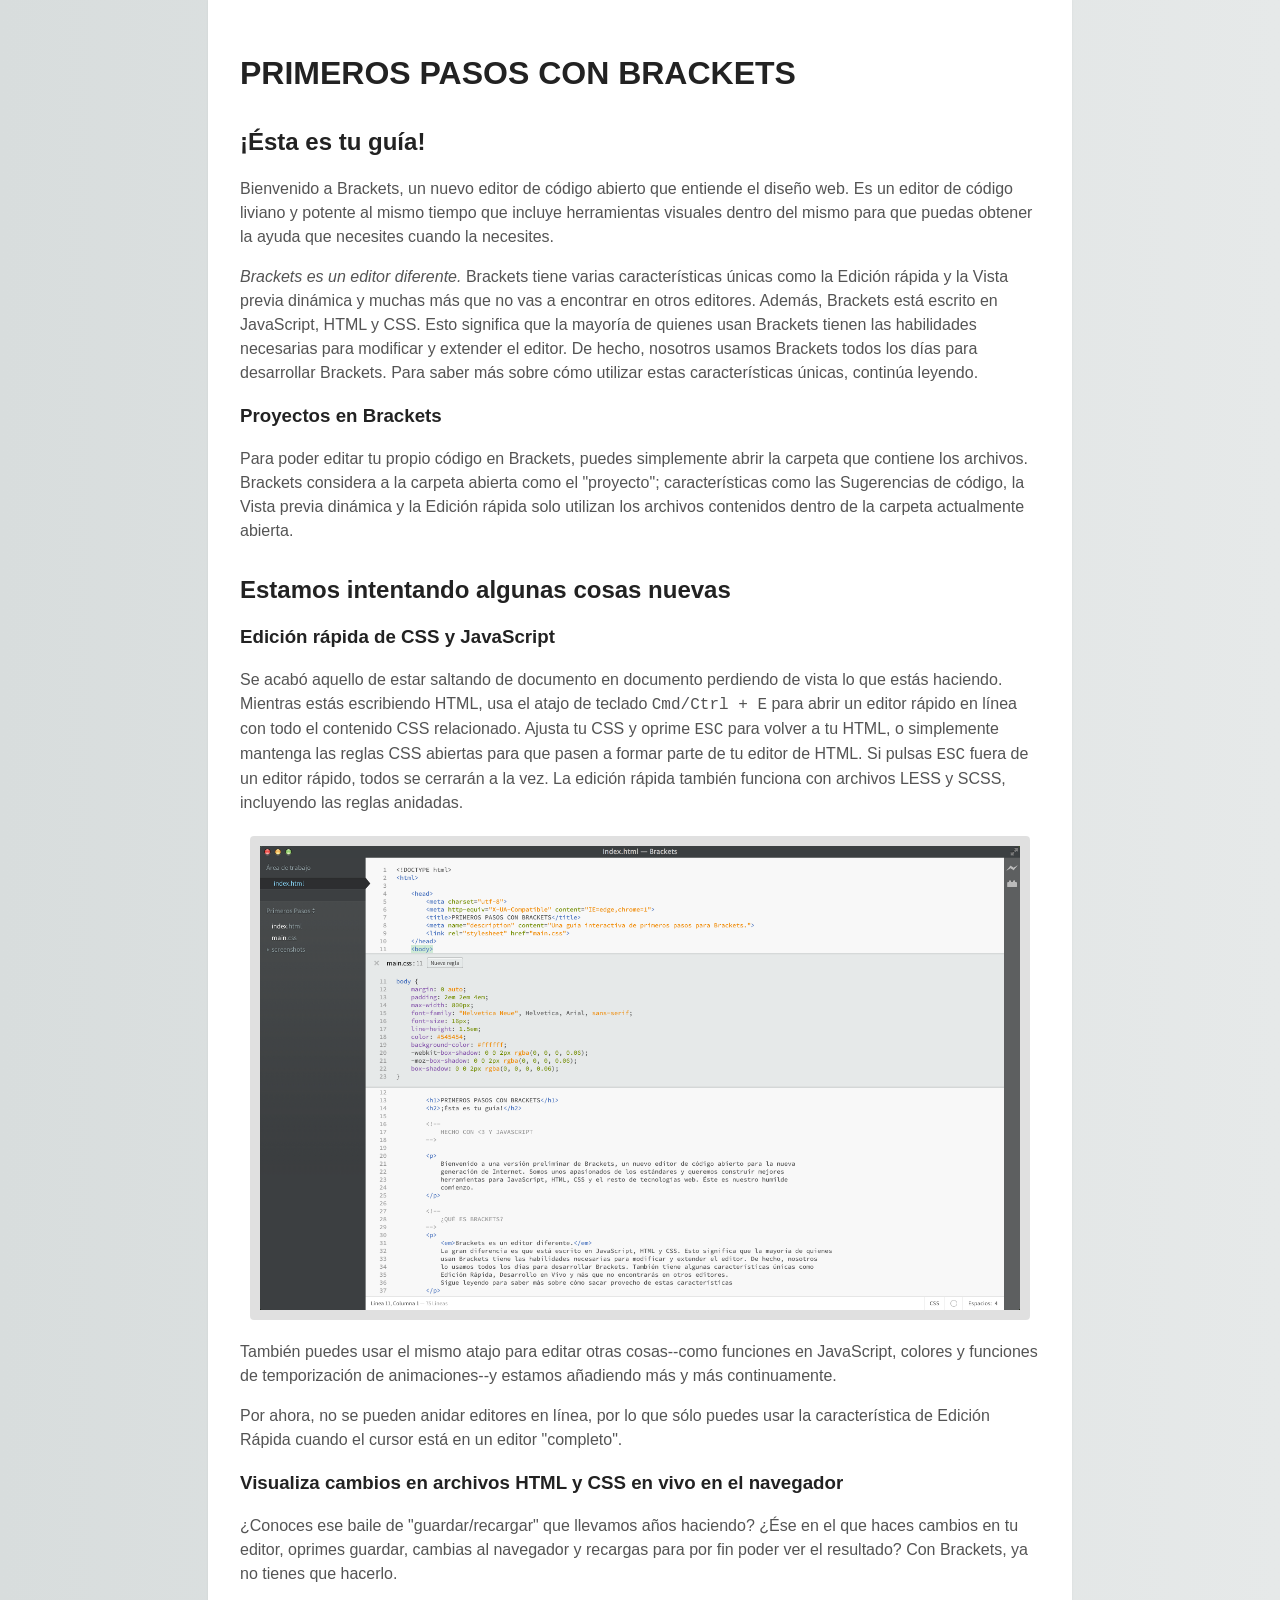
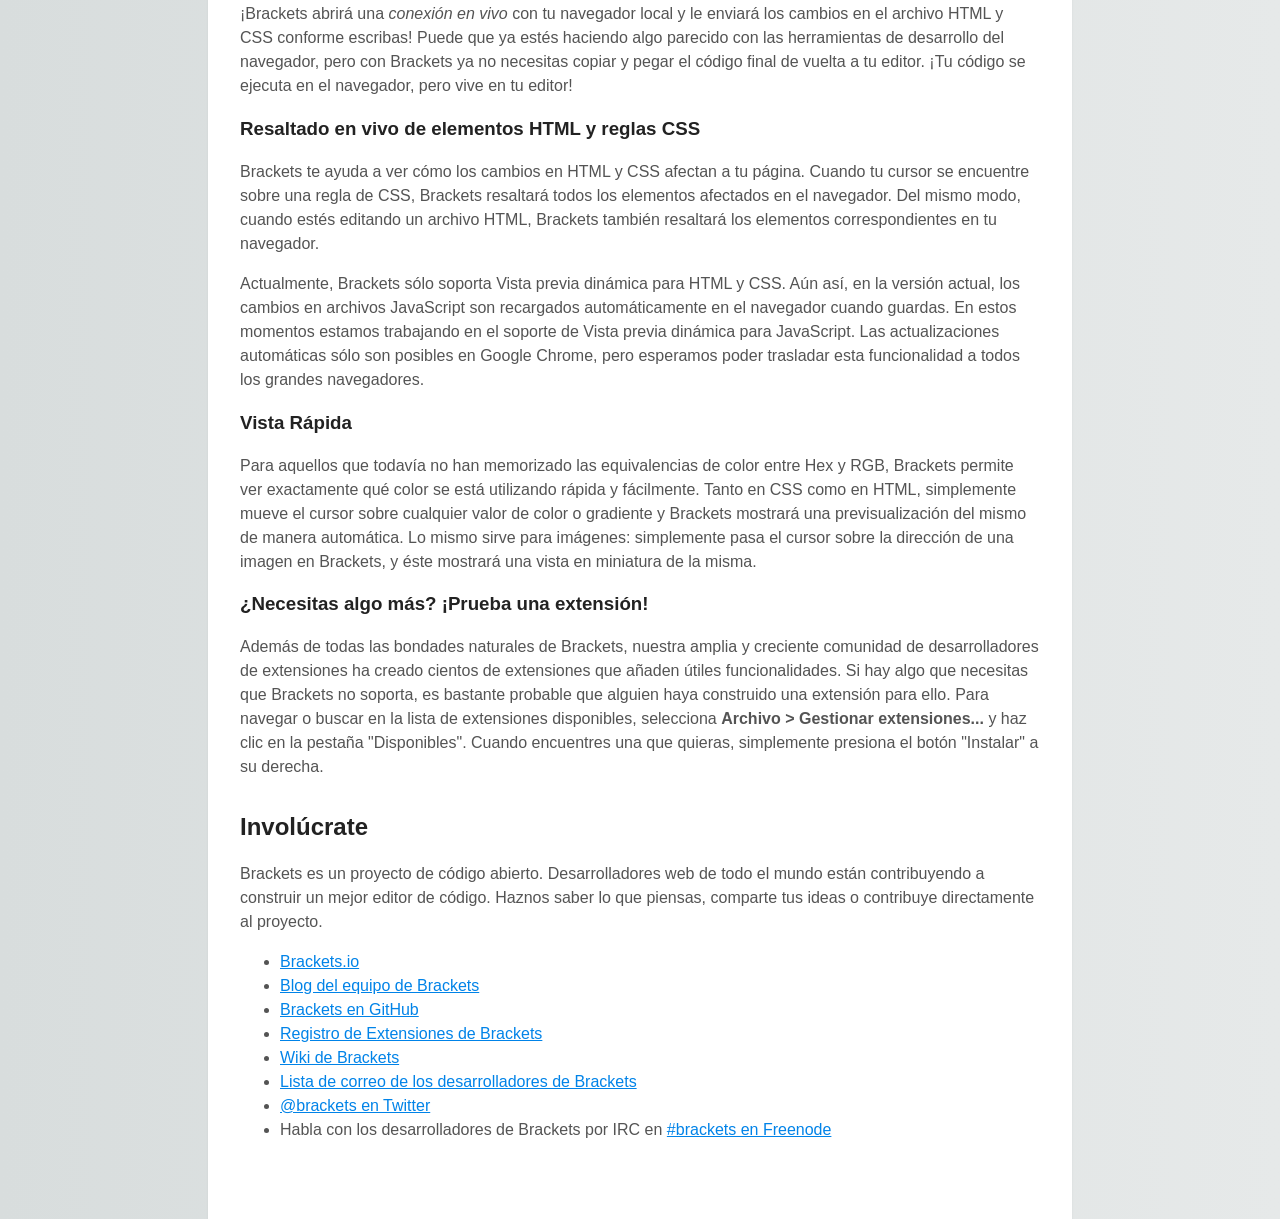
<file: index.html>
<!DOCTYPE html>
<html>

    <head>
        <meta charset="utf-8">
        <meta http-equiv="X-UA-Compatible" content="IE=edge">
        <title>PRIMEROS PASOS CON BRACKETS</title>
        <meta name="description" content="Una guía interactiva de primeros pasos para Brackets.">
        <link rel="stylesheet" href="main.css">
    </head>
    <body>

        <h1>PRIMEROS PASOS CON BRACKETS</h1>
        <h2>¡Ésta es tu guía!</h2>

        <!--
            HECHO CON <3 Y JAVASCRIPT
        -->

        <p>
            Bienvenido a Brackets, un nuevo editor de código abierto que entiende el diseño web. Es un editor de
            código liviano y potente al mismo tiempo que incluye herramientas visuales dentro del mismo para
            que puedas obtener la ayuda que necesites cuando la necesites.
        </p>

        <!--
            ¿QUÉ ES BRACKETS?
        -->
        <p>
            <em>Brackets es un editor diferente.</em>
            Brackets tiene varias características únicas como la Edición rápida y la Vista previa dinámica y muchas
            más que no vas a encontrar en otros editores. Además, Brackets está escrito en JavaScript, HTML y CSS.
            Esto significa que la mayoría de quienes usan Brackets tienen las habilidades necesarias para modificar y
            extender el editor. De hecho, nosotros usamos Brackets todos los días para desarrollar Brackets. Para
            saber más sobre cómo utilizar estas características únicas, continúa leyendo.
        </p>

        <!--
            EMPIEZA CON TUS PROPIOS ARCHIVOS
        -->

        <h3>Proyectos en Brackets</h3>
        <p>
            Para poder editar tu propio código en Brackets, puedes simplemente abrir la carpeta que contiene los
            archivos. Brackets considera a la carpeta abierta como el "proyecto"; características como las Sugerencias
            de código, la Vista previa dinámica y la Edición rápida solo utilizan los archivos contenidos dentro de
            la carpeta actualmente abierta.
        </p>

        <samp>
            Una vez que estés listo para salir del proyecto de ejemplo y editar tu propio código, puedes usar el menú
            despegable en la barra de la izquierda para cambiar de carpeta. En estos momentos, el menú despegable dice
            "Primeros Pasos" - la cual es la carpeta que contiene el archivo que estás viendo en estos momentos. Haz
            clic en el menú despegable y selecciona "Abrir carpeta…" para abrir tu carpeta.
            También puedes usar el menú despegable para abrir las carpetas que abriste recientemente, incluyendo este
            proyecto de ejemplo.
        </samp>

        <h2>Estamos intentando algunas cosas nuevas</h2>

        <!--
            LA RELACIÓN ENTRE HTML, CSS Y JAVASCRIPT
        -->
        <h3>Edición rápida de CSS y JavaScript</h3>
        <p>
            Se acabó aquello de estar saltando de documento en documento perdiendo de vista lo que estás haciendo. Mientras
            estás escribiendo HTML, usa el atajo de teclado <kbd>Cmd/Ctrl + E</kbd> para abrir un editor rápido en
            línea con todo el contenido CSS relacionado. Ajusta tu CSS y oprime <kbd>ESC</kbd> para volver a tu HTML,
            o simplemente mantenga las reglas CSS abiertas para que pasen a formar parte de tu editor de HTML. Si
            pulsas <kbd>ESC</kbd> fuera de un editor rápido, todos se cerrarán a la vez. La edición rápida también
            funciona con archivos LESS y SCSS, incluyendo las reglas anidadas.
        </p>

        <samp>
            ¿Quieres verlo funcionando? Coloca tu cursor sobre la etiqueta <!-- <samp> --> y oprime
            <kbd>Cmd/Ctrl + E</kbd>. Deberías ver aparecer un editor rápido de CSS más arriba, mostrando la regla de
            CSS que le afecta. La edición rápida funciona también en atributos de tipo clase e id. También puedes
            utilizarlo en tus archivos LESS o SCSS.

            Puedes crear nuevas reglas de la misma manera. Haz clic en una de las etiquetas <!-- <p> --> de más arriba
            y oprime <kbd>Cmd/Ctrl + E</kbd>. Todavía no hay reglas para ese elemento, pero puedes hacer clic en el
            botón Nueva Regla para añadir una nueva regla a las etiquetas <!-- <p> -->.
        </samp>

        <a href="screenshots/quick-edit.png">
            <img alt="Una captura de pantalla con un Editor Rápido de CSS" src="screenshots/quick-edit.png" />
        </a>

        <p>
            También puedes usar el mismo atajo para editar otras cosas--como funciones en JavaScript, colores y
            funciones de temporización de animaciones--y estamos añadiendo más y más continuamente.
        </p>
        <p>
            Por ahora, no se pueden anidar editores en línea, por lo que sólo puedes usar la característica de
            Edición Rápida cuando el cursor está en un editor "completo".
        </p>

        <!--
            LIVE PREVIEW
        -->
        <h3>Visualiza cambios en archivos HTML y CSS en vivo en el navegador</h3>
        <p>
            ¿Conoces ese baile de "guardar/recargar" que llevamos años haciendo? ¿Ése en el que haces cambios en tu
            editor, oprimes guardar, cambias al navegador y recargas para por fin poder ver el resultado? Con
            Brackets, ya no tienes que hacerlo.
        </p>
        <p>
            ¡Brackets abrirá una <em>conexión en vivo</em> con tu navegador local y le enviará los cambios en el
            archivo HTML y CSS conforme escribas! Puede que ya estés haciendo algo parecido con las herramientas de
            desarrollo del navegador, pero con Brackets ya no necesitas copiar y pegar el código final de vuelta a tu
            editor. ¡Tu código se ejecuta en el navegador, pero vive en tu editor!
        </p>

        <h3>Resaltado en vivo de elementos HTML y reglas CSS</h3>
        <p>
            Brackets te ayuda a ver cómo los cambios en HTML y CSS afectan a tu página. Cuando tu cursor se encuentre
            sobre una regla de CSS, Brackets resaltará todos los elementos afectados en el navegador. Del mismo modo,
            cuando estés editando un archivo HTML, Brackets también resaltará los elementos correspondientes en tu navegador.
        </p>

        <samp>
            Si tienes instalado Google Chrome, puedes probarlo tú mismo. Haz clic sobre el icono del rayo de la
            esquina superior derecha o presiona <kbd>Cmd/Ctrl + Alt + P</kbd>. Cuando la Vista previa dinámica está
            funcionando en un documento HTML, todos los documentos CSS relacionados se pueden editar en tiempo real.
            El icono pasará de gris a dorado cuando Brackets consiga establecer una conexión con tu navegador.

            Ahora, coloca el cursor sobre la etiqueta <!-- <img> --> que se encuentra un poco más arriba. Observa
            cómo aparece el resaltado azul alrededor de la imagen en Chrome. Luego, utiliza <kbd>Cmd/Ctrl + E</kbd>
            para abrir las reglas de CSS existentes. Intenta cambiar el tamaño del borde de 10px a 20px o el color
            del fondo de "transparent" a "hotpink". Si Brackets y tu navegador están funcionando en paralelo, verás
            los cambios reflejados de manera instantánea en tu navegador. Genial, ¿verdad?
        </samp>

        <p class="note">
            Actualmente, Brackets sólo soporta Vista previa dinámica para HTML y CSS. Aún así, en la versión actual,
            los cambios en archivos JavaScript son recargados automáticamente en el navegador cuando guardas. En estos
            momentos estamos trabajando en el soporte de Vista previa dinámica para JavaScript. Las actualizaciones
            automáticas sólo son posibles en Google Chrome, pero esperamos poder trasladar esta funcionalidad a todos
            los grandes navegadores.
        </p>

        <h3>Vista Rápida</h3>
        <p>
            Para aquellos que todavía no han memorizado las equivalencias de color entre Hex y RGB, Brackets permite
            ver exactamente qué color se está utilizando rápida y fácilmente. Tanto en CSS como en HTML, simplemente
            mueve el cursor sobre cualquier valor de color o gradiente y Brackets mostrará una previsualización del
            mismo de manera automática. Lo mismo sirve para imágenes: simplemente pasa el cursor sobre la dirección
            de una imagen en Brackets, y éste mostrará una vista en miniatura de la misma.
        </p>

        <samp>
            Para probar la previsualización tú mismo, coloca el cursor en la etiqueta <!-- <body> --> al principio de
            este documento y oprime <kbd>Cmd/Ctrl + E</kbd> para abrir un editor CSS. Ahora, simplemente mueve el
            cursor sobre cualquiera de los colores dentro del CSS. También puedes verlo funcionando en gradientes
            abriendo un editor de CSS en la etiqueta <!-- <html> --> y pasando el cursor por cualquiera de los valores
            para las imágenes de fondo. Para probar la vista previa de imágenes, coloca el cursor sobre la imagen
            incluida antes en éste documento.
        </samp>

        <h3>¿Necesitas algo más? ¡Prueba una extensión!</h3>
        <p>
            Además de todas las bondades naturales de Brackets, nuestra amplia y creciente comunidad de desarrolladores
            de extensiones ha creado cientos de extensiones que añaden útiles funcionalidades. Si hay algo que
            necesitas que Brackets no soporta, es bastante probable que alguien haya construido una extensión para
            ello. Para navegar o buscar en la lista de extensiones disponibles, selecciona <strong>Archivo >
            Gestionar extensiones...</strong> y haz clic en la pestaña "Disponibles". Cuando encuentres una que
            quieras, simplemente presiona el botón "Instalar" a su derecha.
        </p>

        <!--
            HAZNOS SABER LO QUE PIENSAS
        -->
        <h2>Involúcrate</h2>
        <p>
            Brackets es un proyecto de código abierto. Desarrolladores web de todo el mundo están contribuyendo
            a construir un mejor editor de código. Haznos saber lo que piensas, comparte tus ideas o contribuye
            directamente al proyecto.
        </p>
        <ul>
            <li><a href="http://brackets.io">Brackets.io</a></li>
            <li><a href="http://blog.brackets.io">Blog del equipo de Brackets</a></li>
            <li><a href="https://github.com/adobe/brackets">Brackets en GitHub</a></li>
            <li><a href="https://brackets-registry.aboutweb.com">Registro de Extensiones de Brackets</a></li>
            <li><a href="https://github.com/adobe/brackets/wiki">Wiki de Brackets</a></li>
            <li><a href="https://groups.google.com/forum/#!forum/brackets-dev">Lista de correo de los desarrolladores de Brackets</a></li>
            <li><a href="https://twitter.com/brackets">@brackets en Twitter</a></li>
            <li>Habla con los desarrolladores de Brackets por IRC en <a href="http://webchat.freenode.net/?channels=brackets&uio=d4">#brackets en Freenode</a></li>
        </ul>

    </body>
</html>
<!--

    [[[[[[[[[[[[[[[      ]]]]]]]]]]]]]]]
    [::::::::::::::      ::::::::::::::]
    [::::::::::::::      ::::::::::::::]
    [::::::[[[[[[[:      :]]]]]]]::::::]
    [:::::[                      ]:::::]
    [:::::[                      ]:::::]
    [:::::[                      ]:::::]
    [:::::[                      ]:::::]
    [:::::[     CODE THE WEB     ]:::::]
    [:::::[  http://brackets.io  ]:::::]
    [:::::[                      ]:::::]
    [:::::[                      ]:::::]
    [:::::[                      ]:::::]
    [:::::[                      ]:::::]
    [::::::[[[[[[[:      :]]]]]]]::::::]
    [::::::::::::::      ::::::::::::::]
    [::::::::::::::      ::::::::::::::]
    [[[[[[[[[[[[[[[      ]]]]]]]]]]]]]]]

-->
</file>
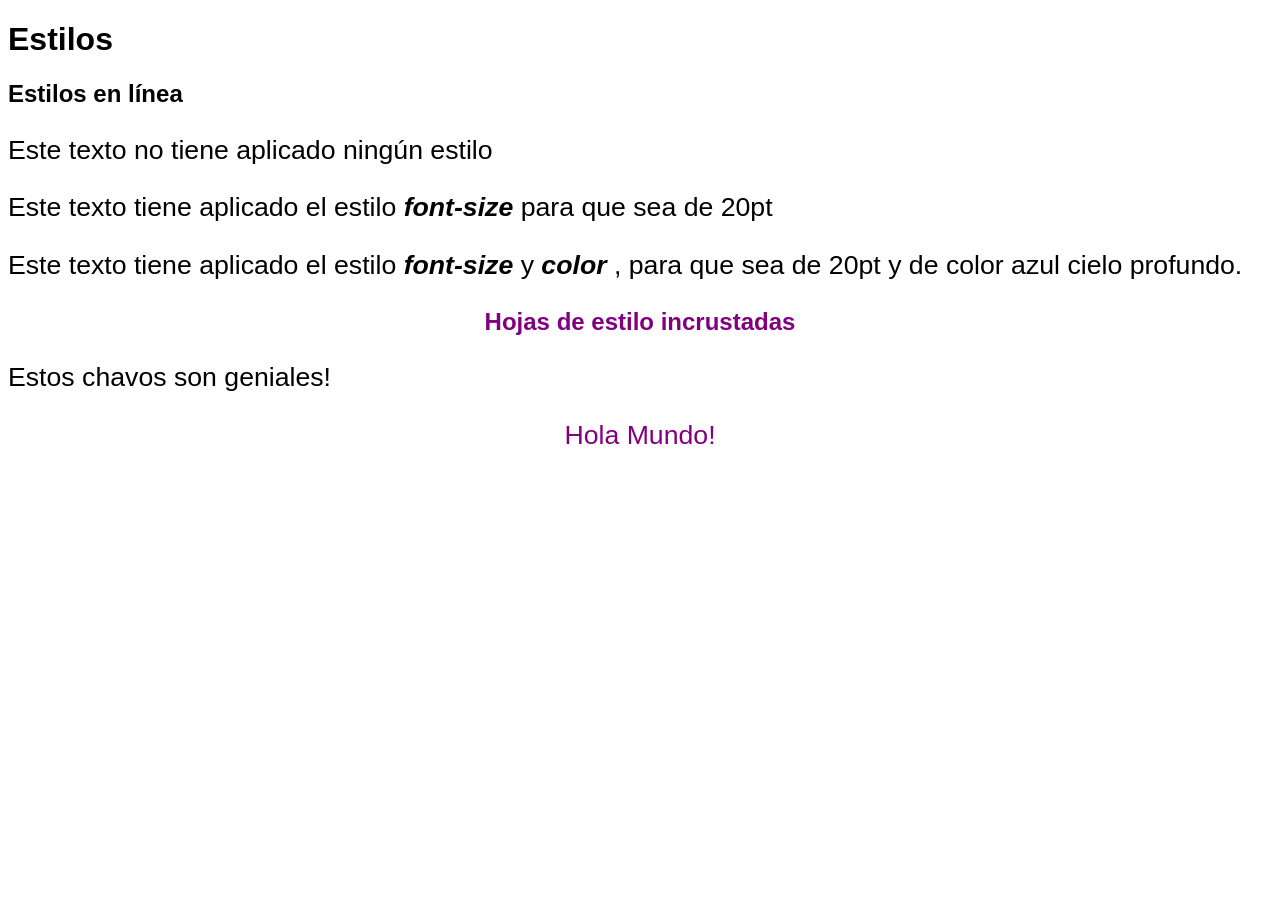
<file: CSS.html>
<!DOCTYPE html>
<html>
<head>
      <meta charset = "utf-8">
      <title>Estilos (CSS)</title>

      <style type = "text/css">
          em{font-weight: bold;
             color:black;}
          h1{font-family: tahoma, helvetica, sans-serif;}
          h2{font-family: arial, sans-serif}
          p {font-size: 20pt;
             font-family: arial, sans-serif;}
          .especial{color: purple;
                    text-align: center;}
      </style>
</head>

<body>
     <h1>Estilos</h1>

    <h2>Estilos en línea</h2>
    <p>Este texto no tiene aplicado ningún estilo</p>
    <p>Este texto tiene aplicado el estilo<em> font-size </em>para que sea de 20pt</p>
    <p>Este texto tiene aplicado el estilo<em> font-size </em>y<em> color </em>, para que sea de 20pt y de color azul cielo profundo.</p>

    <h2 class = "especial">Hojas de estilo incrustadas</h2>

    <p>Estos chavos son geniales!</p>
    <p class = "especial">Hola Mundo!</p>

    </body>
</html>
</file>
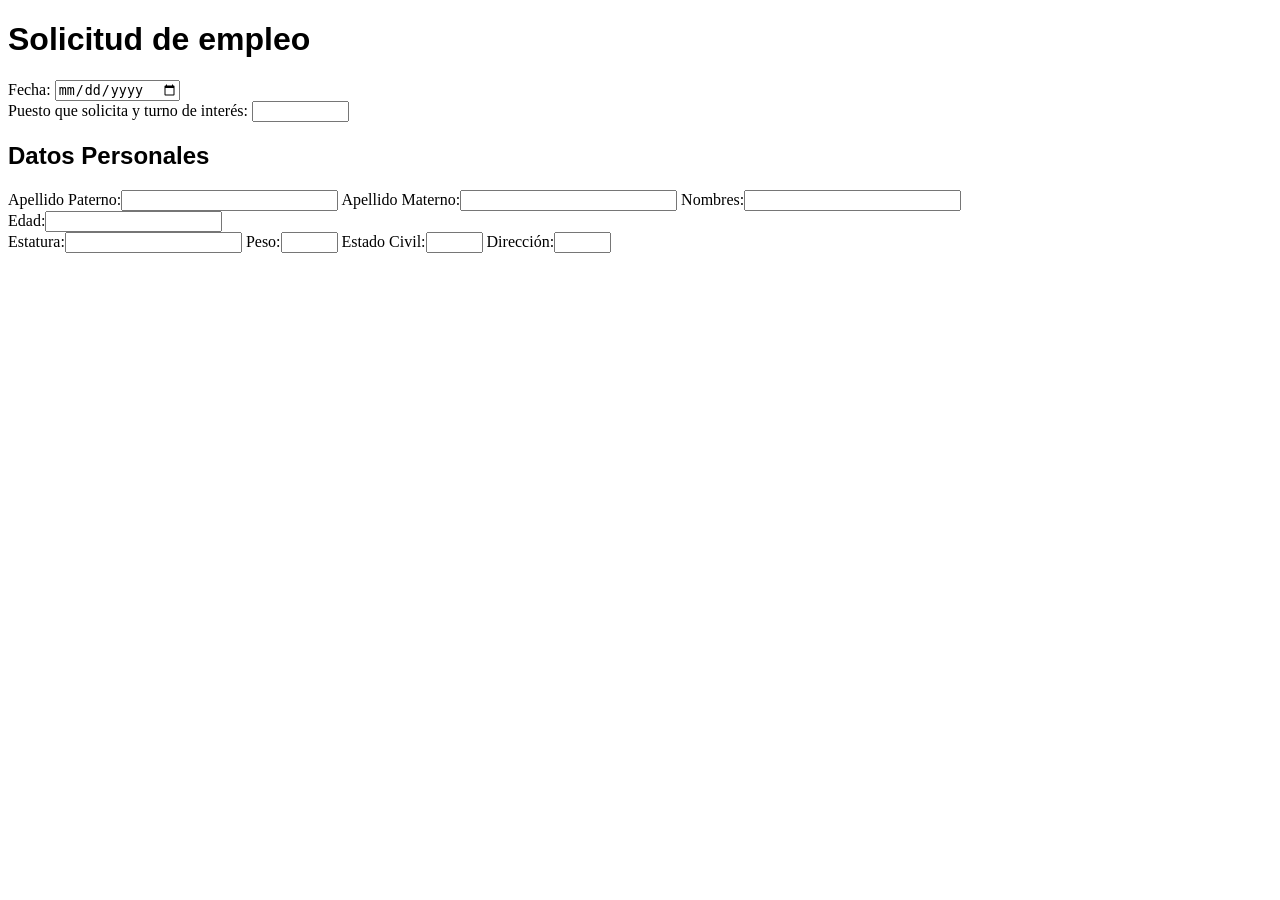
<file: formulario.html>
<!DOCTYPE html>

<html>
    <head>
     <meta charset ="utf-8">
     <title>Formulario</title>
    </head>

    <body>
     <!--con esta etiqueta inicia el formulario, indica el método de enviar información y la ubicación-->
     <!-- de la secuencia de comandos de procesamiento del formulario-->
     <!--el atributo method especifica la forma en que se envían los datos del formulario al servidor web-->
     <!--POST se adjuntan los datos del formulario a la solicitud del navegador-->
     <h1 style = "font size: 20pt; font-family: helvetica, sans-serif, arial">Solicitud de empleo</h1>
     <form method = "post" action="itesm.mx">
         <!--<input type = "text"> inserta un campo de texto-->
         <p>
             <label>Fecha: <input name = "fecha" type = "date" size = "30"></label><br/>
             <label>Puesto que solicita y turno de interés: <input name = "pyt" type = "text" size = "10" maxlength = "10"</label>
         </p>
         <h2 style = "font size: 20pt; font-family: arial">Datos Personales</h2>
         <p>
             <label>Apellido Paterno:<input name = "aPaterno" type = "text" size = "25" maxlength = "30"></label>
             <label>Apellido Materno:<input name = "aMaterno" type = "text" size = "25" maxlength = "30"></label>
             <label>Nombres:<input name = "nombres" type = "text" size = "25" maxlength = "30"></label><br/>
             <label>Edad:<input name = "edad" type = "number" size = "2" maxlength = "2"></label><br/>
             <label>Estatura:<input name = "estatura" type = "number" size = "5" maxlength = "5"></label>
             <!--continua con la captura familiares-->
             <label>Peso:<input name = "peso" type = "text" size = "5" maxlength = "7"></label>
             <label>Estado Civil:<input name = "estado civil" type = "text" size = "5" maxlength = "10"></label>
             <label>Dirección:<input name = "dirección" type = "text" size = "5" maxlength = "7"></label>



         </p>


    </body>


</html>
</file>
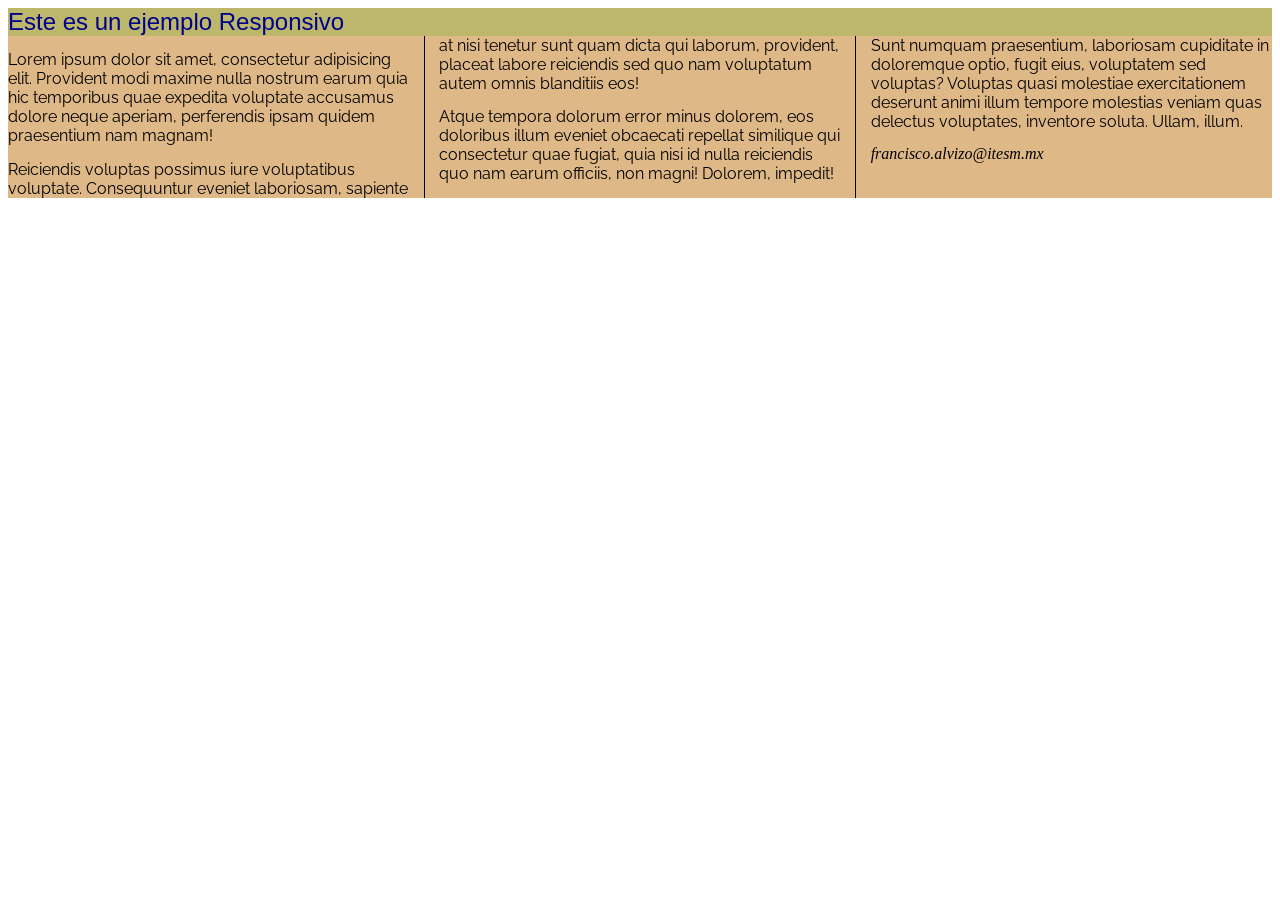
<file: DAP/responsive.html>
<!DOCTYPE html>
<html lang="en">
<head>
    <meta charset="UTF-8">
    <title>Responsive</title>
    <link rel="stylesheet" type="text/css" href="responsive.css">
    <link rel="stylesheet" type="text/css" href="http://fonts.googleapis.com/css?family=Raleway">
</head>
<body>
    <header>Este es un ejemplo Responsivo</header>
    <div>
        <p>Lorem ipsum dolor sit amet, consectetur adipisicing elit. Provident modi maxime nulla nostrum earum quia hic temporibus quae expedita voluptate accusamus dolore neque aperiam, perferendis ipsam quidem praesentium nam magnam!</p>
        <p>Reiciendis voluptas possimus iure voluptatibus voluptate. Consequuntur eveniet laboriosam, sapiente at nisi tenetur sunt quam dicta qui laborum, provident, placeat labore reiciendis sed quo nam voluptatum autem omnis blanditiis eos!</p>
        <p>Atque tempora dolorum error minus dolorem, eos doloribus illum eveniet obcaecati repellat similique qui consectetur quae fugiat, quia nisi id nulla reiciendis quo nam earum officiis, non magni! Dolorem, impedit!</p>
        <p>Sunt numquam praesentium, laboriosam cupiditate in doloremque optio, fugit eius, voluptatem sed voluptas? Voluptas quasi molestiae exercitationem deserunt animi illum tempore molestias veniam quas delectus voluptates, inventore soluta. Ullam, illum.</p>
        <footer><em>francisco.alvizo@itesm.mx</em></footer>
    </div>
</body>
</html>
</file>
<file: main.css>
html {
    background: #e6e9e9;
    background-image: linear-gradient(270deg, rgb(230, 233, 233) 0%, rgb(216, 221, 221) 100%);
    -webkit-font-smoothing: antialiased;
}

body {
    background: #fff;
    box-shadow: 0 0 2px rgba(0, 0, 0, 0.06);
    color: #545454;
    font-family: "Helvetica Neue", Helvetica, Arial, sans-serif;
    font-size: 16px;
    line-height: 1.5;
    margin: 0 auto;
    max-width: 800px;
    padding: 2em 2em 4em;
}

h1, h2, h3, h4, h5, h6 {
    color: #222;
    font-weight: 600;
    line-height: 1.3;
}

h2 {
    margin-top: 1.3em;
}

a {
    color: #0083e8;
}

b, strong {
    font-weight: 600;
}

samp {
    display: none;
}

img {
    -webkit-animation: colorize 2s cubic-bezier(0, 0, .78, .36) 1;
            animation: colorize 2s cubic-bezier(0, 0, .78, .36) 1;
    background: transparent;
    border: 10px solid rgba(0, 0, 0, 0.12);
    border-radius: 4px;
    display: block;
    margin: 1.3em auto;
    max-width: 95%;
}

@-webkit-keyframes colorize {
    0% {
        -webkit-filter: grayscale(100%);
    }
    100% {
        -webkit-filter: grayscale(0%);
    }
}

@keyframes colorize {
    0% {
        filter: grayscale(100%);
    }
    100% {
        filter: grayscale(0%);
    }
}
</file>
<file: DAP/responsive.css>
p{margin: 0.9em 0em;}

/* Estilos para smartphones con ancho de pantalla de 480px o menos */
@media handheld and (max-width: 480px),
    screen and (max-device-width: 480px),
    screen and (max-width: 480px)
{
    div{
        column-count: 1;
        background-color:floralwhite;
    }
}

/*Estilos para dispositivos con ancho de pantalla de 481px a 1024px */
@media only  screen and (min-width: 481px) and  (max-width: 1024px)
{
    div{
        column-count: 2;
        column-gap: 30px;
        column-rule: 1px outset black;
        background-color:beige;
    }
}

/*Estilos para dispositivos con ancho de pantalla de 1025px o mayor */
@media only screen and (min-width: 1025px)
{
    div{
        column-count: 3;
        column-gap: 30px;
        column-rule: 1px outset black;
        background-color: burlywood;
    }
}

header
{
    font-family: sans-serif,serif,arial;
    font-size: 150%;
    color: darkblue;
    background-color: darkkhaki;
}

p
{
    font-family: "Raleway";
}
</file>
